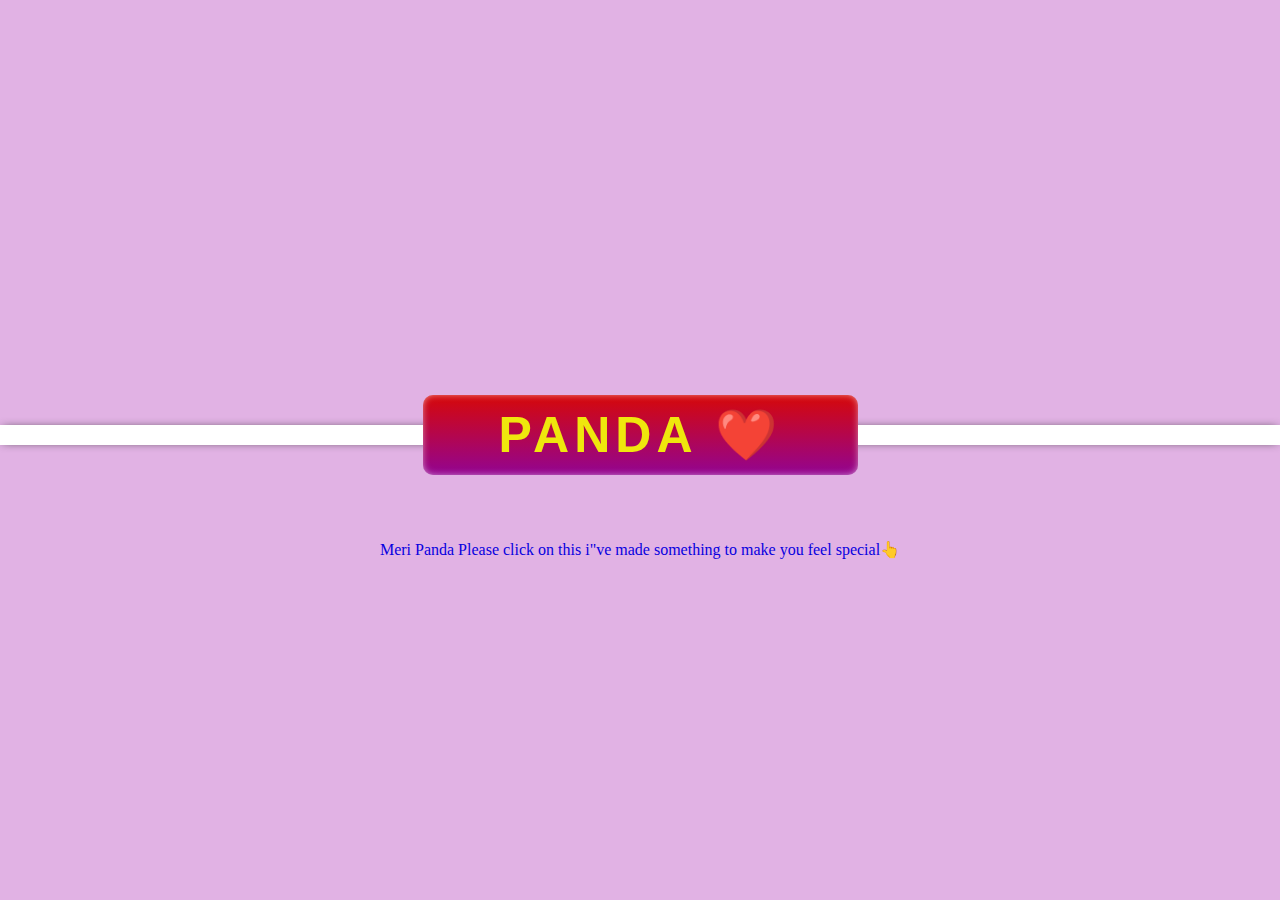
<file: index.html>
<!DOCTYPE html>
<html lang="en">
  <head>
    <meta charset="UTF-8" />
    <meta name="viewport" content="width=device-width, initial-scale=1.0" />
    <title>book for my panda💕</title>
    <link rel="stylesheet" href="index.css" />
  </head>
  <body>
    <div class="container">
      <p> Meri Panda Please click on this i"ve made something to make you feel special👆</p>
      <div class="ribbon"></div>
      <div class="tag">
        <a href="book.html">Panda ❤️</a>
      </div>
    </div>
  </body>
</html>
</file>
<file: index.css>
* {
    margin: 0;
    padding: 0;
  }
  
  .container {
    height: 100vh;
    width: 100vw;
    background: #9c03a74e;
    display: flex;
    justify-content: center;
    align-items: center;
    flex-direction: column;
    position: relative;
    color: white;
    background-image: ;
  }
  
  .tag {
    height: 80px;
    width: 435px;
    background: linear-gradient(rgb(214, 8, 8), rgb(146, 4, 146));
    border-radius: 10px;
    color: #ffffff;
    font-family: helvetica;
    line-height: 80px;
    text-align: center;
    font-weight: 900;
    font-size: 50px;
    letter-spacing: 5px;
    text-transform: uppercase;
    margin-top: -50px;
    box-shadow: 0 0 10px -3px #ffffff inset;
  }
  /*.tag:after {
    content: "Bestfriend";
  }
  */
  .container .tag :hover {
    color: rgb(131, 223, 130);
  }
  .ribbon {
    width: 100%;
    height: 20px;
    background: rgb(255, 255, 255);
    box-shadow: 0 0 10px -3px #333;
  }
  .tag a {
    color: rgb(239, 231, 13);
    text-decoration: none;
  }
  p {
    position: absolute;
    color: rgb(8, 0, 223);
    top: 60%;
    font-family:Arial, Helvetica, sans-serif
    font-weight: 900;
  }
</file>
